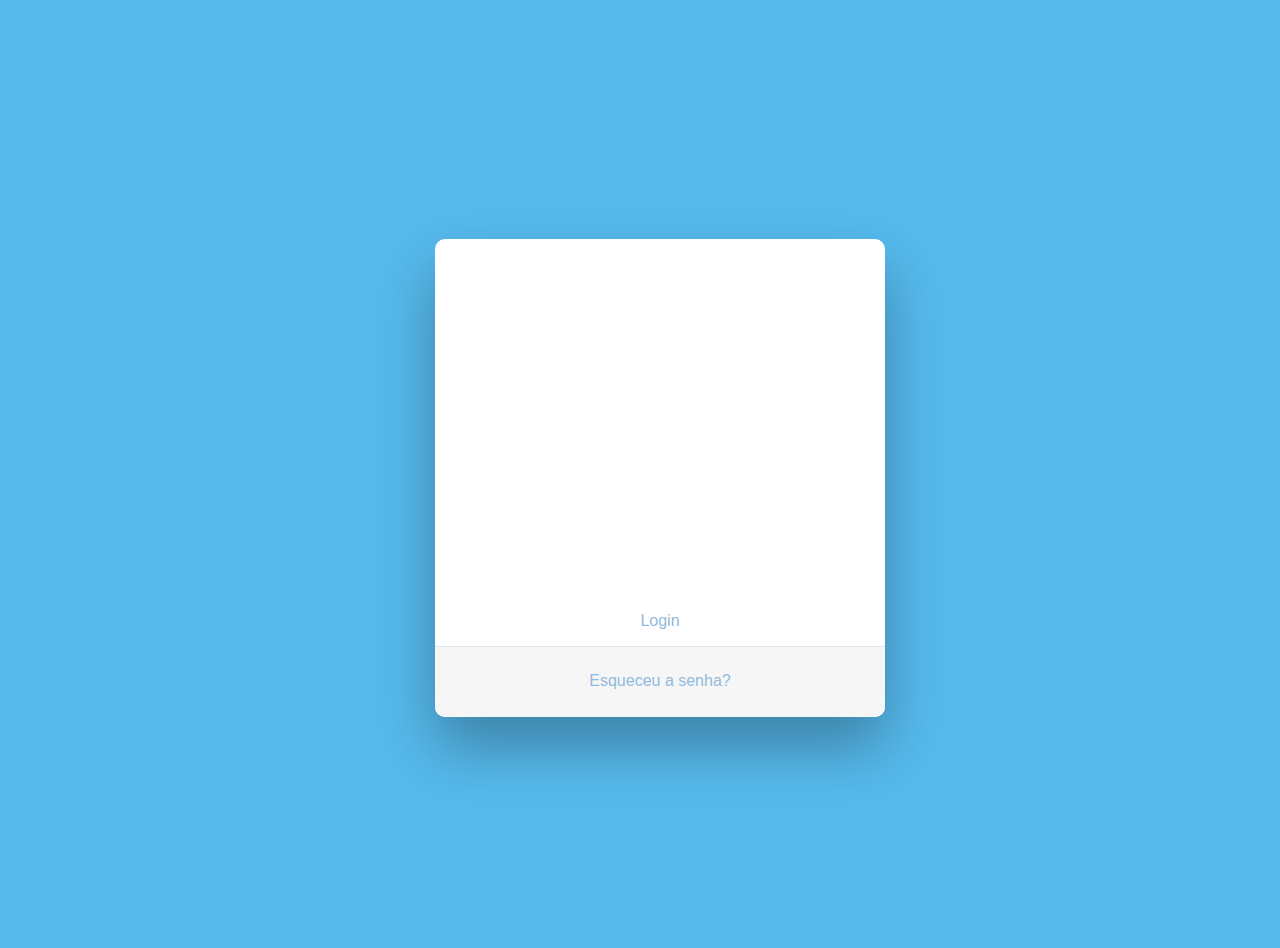
<file: app_cliente/index.html>
<!DOCTYPE html>
<html>

<head>
    <link rel="stylesheet" href="https://cdnjs.cloudflare.com/ajax/libs/font-awesome/4.7.0/css/font-awesome.min.css">
    <link rel="stylesheet" href="https://stackpath.bootstrapcdn.com/bootstrap/4.1.3/css/bootstrap.min.css"
        integrity="sha384-MCw98/SFnGE8fJT3GXwEOngsV7Zt27NXFoaoApmYm81iuXoPkFOJwJ8ERdknLPMO" crossorigin="anonymous">
    <script src="https://stackpath.bootstrapcdn.com/bootstrap/4.1.3/js/bootstrap.min.js"
        integrity="sha384-ChfqqxuZUCnJSK3+MXmPNIyE6ZbWh2IMqE241rYiqJxyMiZ6OW/JmZQ5stwEULTy"
        crossorigin="anonymous"></script>
    <link rel="stylesheet" href="./css/index.css">
    <script src="./js/index.js"></script>
</head>

<body>
    <div class="wrapper fadeInDown">
        <div id="formContent">
            <!-- Tabs Titles -->

            <!-- Icon -->
            <div class="fadeIn first">
                <img src="./img/Processo Simples.png" id="icon" />
            </div>

            <!-- Login Form -->
            <form>
                <input type="text" id="login" class="fadeIn second" name="login" placeholder="login">
                <input type="password" id="password" class="fadeIn third" name="login" placeholder="password">
                <p></p>
                <a class="btn btn-primary" onclick="validationWithApi()" role="button">Login</a>
            </form>

            <p></p>

            <!-- Remind Passowrd -->
            <div id="formFooter">
                <a class="underlineHover" href="#">Esqueceu a senha?</a>
            </div>

        </div>
    </div>
</body>

</html>
</file>
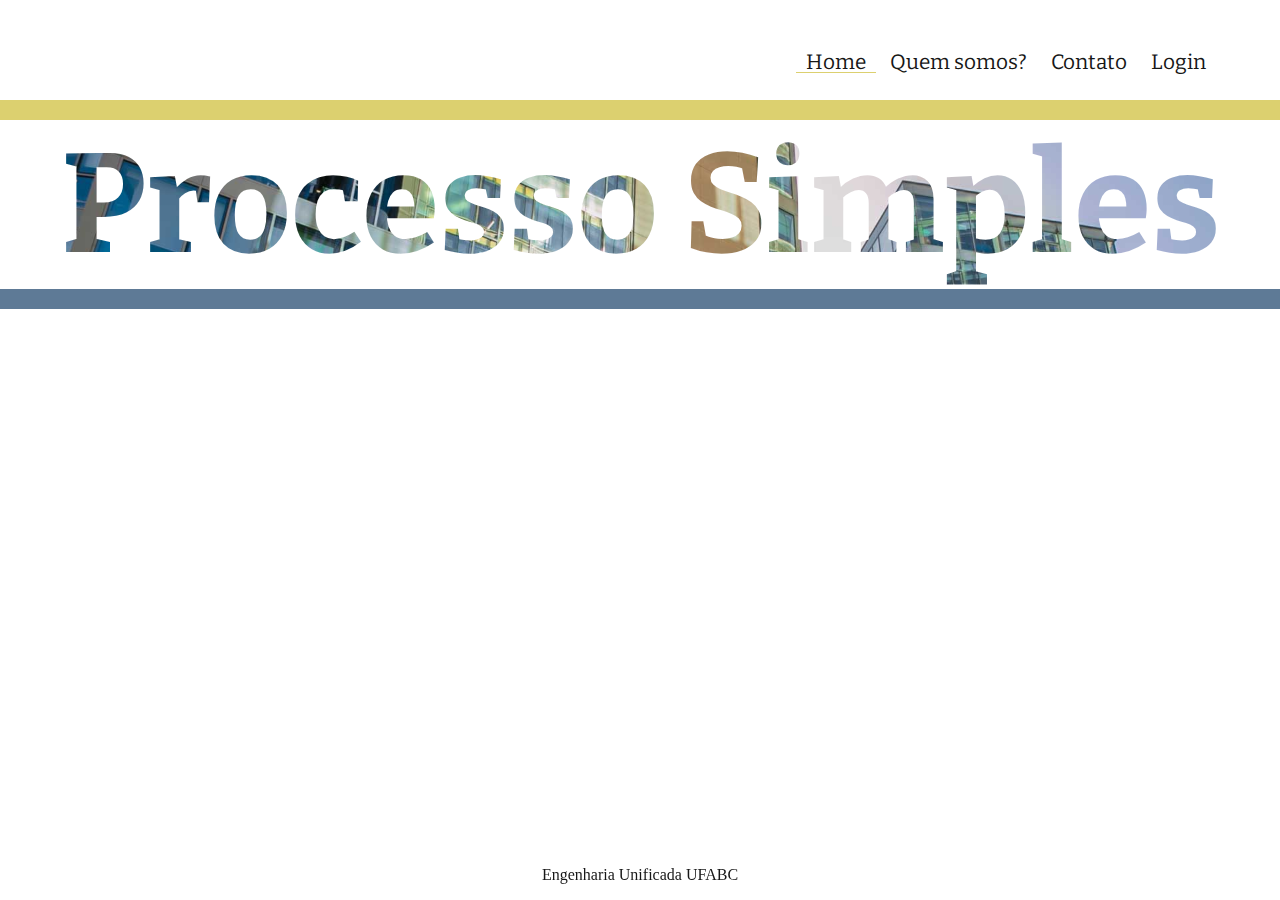
<file: Arch4/index.html>
<!DOCTYPE html>
<html>
<head>
<link href="https://fonts.googleapis.com/css?family=Bitter" rel="stylesheet">
<link rel="icon" type="image/x-icon" href="../favicon.ico"/>
<link rel="icon" type="image/x-icon" href="../favicon.ico"/>
<meta charset="utf-8"/>
<meta name="viewport" content="initial-scale=1, maximum-scale=1">
<link rel="stylesheet" href="style.css">
<title>Processo Simples</title>
</head>
<body class="index_page">
	<div class="header_area flexbox_container">
		<a href="./index.html"><div class="logo_area flexbox_item flexbox_item_logo"></div></a>
		<div class="menu_area flexbox_item flexbox_item_menu">
			<a class="current_page" href="./index.html"><ul>Home</ul></a>
			<a href="./galerie.html"><ul>Quem somos?</ul></a>
			<a href="./kontakt.html"><ul>Contato</ul></a>
			<a href="./about.html"><ul>Login</ul></a>
		</div>
	</div>
	<a href="./galerie.html">
		<h1 class="main_header">Processo Simples </h1>
	</a>
	<a href="./galerie.html"><div class="alt_header_mobile"></div></a>
		<a href="https://www.calmarsolutions.ch/"><div class="footer_area">
			<p>Engenharia Unificada UFABC</p>
		</a>
	</div>
</body>
<!--<footer>
	<p>Copyright © 2017 Calmar Solutions. All rights reserved.</p>
</footer>-->
</html>
</file>
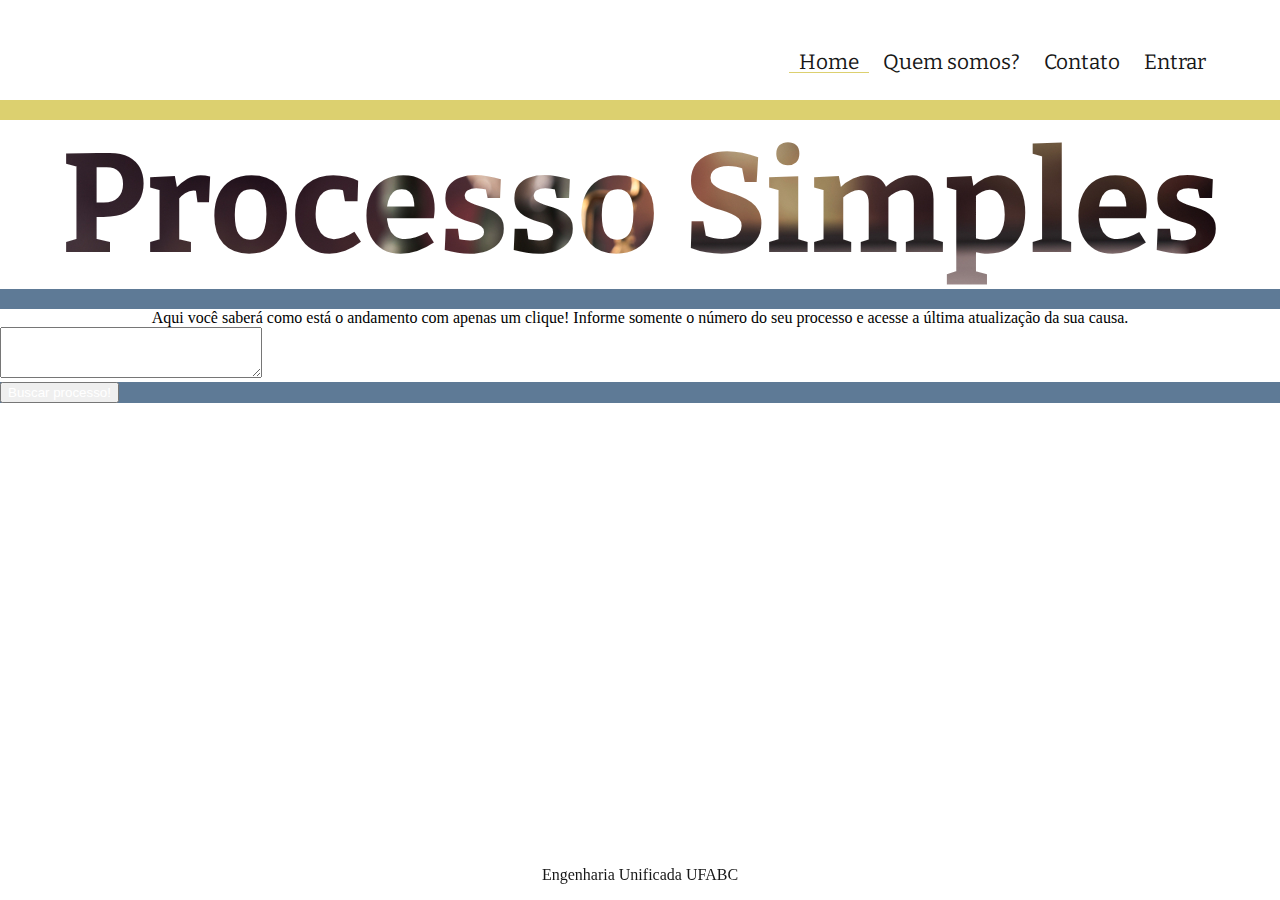
<file: processo-simples-exemplos_html/Arch4/index.html>
﻿<!DOCTYPE html>
<html>
<head>
<link href="https://fonts.googleapis.com/css?family=Bitter" rel="stylesheet">
<link rel="icon" type="image/x-icon" href="../favicon.ico"/>
<link rel="icon" type="image/x-icon" href="../favicon.ico"/>
<meta charset="utf-8"/>
<meta name="viewport" content="initial-scale=1, maximum-scale=1">
<link rel="stylesheet" href="style.css">
<title>Processo Simples</title>
</head>
<body class="index_page">
	<div class="header_area flexbox_container">
		<a href="./index.html"><div class="logo_area flexbox_item flexbox_item_logo"></div></a>
		<div class="menu_area flexbox_item flexbox_item_menu">
			<a class="current_page" href="./index.html"><ul>Home</ul></a>
			<a href="./galerie.html"><ul>Quem somos?</ul></a>
			<a href="./kontakt.html"><ul>Contato</ul></a>
			<a href="./about.html"><ul>Entrar</ul></a>
		</div>
	</div>
	<a href="./galerie.html">
		<h1 class="main_header">Processo Simples </h1>
	</a>
<div id="bruno"> Aqui você saberá como está o andamento com apenas um clique! Informe somente o número do seu processo e acesse a última atualização da sua causa. 
</div>

<div class="input_block">
				  	<textarea class="contact_form_field contact_form_message" name="Text1" cols="30" rows="3"></textarea>
				  	</div>

				  	<div class="input_block input_block_submit">
				    <input type="submit" value="Buscar processo!" class="contact_form_submit">
				    </div>


	<a href="./galerie.html"><div class="alt_header_mobile"></div></a>
		<a href="https://www.calmarsolutions.ch/"><div class="footer_area">
			<p>Engenharia Unificada UFABC</p>
		</a>
	</div>
</body>
<!--<footer>
	<p>Copyright © 2017 Processo Simples. Todos os diretos reservados.</p>
</footer>-->
</html>
</file>
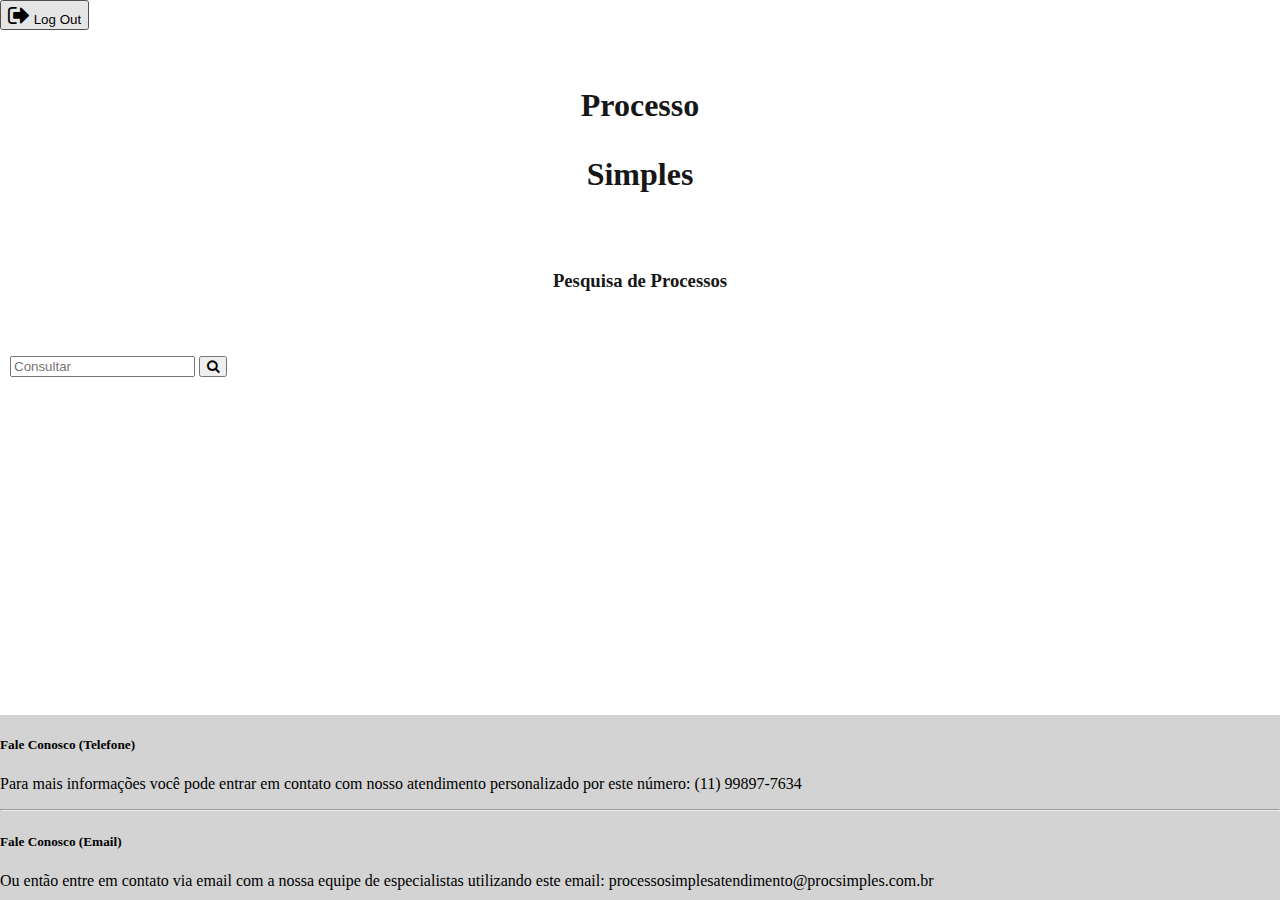
<file: app_cliente/html/busca_processos.html>
<!DOCTYPE html>
<html>

<head>
    <link rel="stylesheet" href="https://cdnjs.cloudflare.com/ajax/libs/font-awesome/4.7.0/css/font-awesome.min.css">
    <link rel="stylesheet" href="https://stackpath.bootstrapcdn.com/bootstrap/4.1.3/css/bootstrap.min.css"
        integrity="sha384-MCw98/SFnGE8fJT3GXwEOngsV7Zt27NXFoaoApmYm81iuXoPkFOJwJ8ERdknLPMO" crossorigin="anonymous">
    <script src="https://stackpath.bootstrapcdn.com/bootstrap/4.1.3/js/bootstrap.min.js"
        integrity="sha384-ChfqqxuZUCnJSK3+MXmPNIyE6ZbWh2IMqE241rYiqJxyMiZ6OW/JmZQ5stwEULTy"
        crossorigin="anonymous"></script>
    <link rel="stylesheet" href="../style.css">
    <link rel="stylesheet" href="../css/busca_processos.css">
    <script src="../js/busca_processos.js"></script>
</head>

<body onload="loadProcessos()">
    <nav class="navbar navbar-expand-lg navbar-light bg-light">
        <div class="container">
            <button type="button" class="btn btn-outline-dark" onclick="window.location.href='../index.html'"> <i
                    class="fa fa-sign-out" style="font-size:24px"></i> Log Out</button>
        </div>
    </nav>
    <br></br>

    <h1>
        Processo
        <p></p>
        Simples
    </h1>
    <br></br>
    <h3>
        Pesquisa de Processos
    </h3>
    <br></br>
    <div id="context" class="container">
        <div class="form-group input-group">
            <input name="consulta" id="txt_consulta" placeholder="Consultar" type="text" class="form-control">
            <button class="btn btn-outline-dark" onclick="searchProcessos()" type="submit"> <i class="fa fa-search"></i></button>
        </div>
        <br></br>
        <!--Lista deve ser criada utilizando uma api-->
        <div id="lista_processos">
            <!--Construção da lista em busca_processos.js-->
        </div>
    </div>
    <br></br>
    <footer id="footer" class="page-footer font-small teal pt-4">

        <div class="container-fluid text-center text-md-left">

            <div class="row">

                <div class="col-md-6 mt-md-0 mt-3">

                    <h5 class="text-uppercase font-weight-bold">Fale Conosco (Telefone)</h5>
                    <p> Para mais informações você pode entrar em contato com nosso atendimento personalizado
                        por este número: (11) 99897-7634
                    </p>

                </div>

                <hr class="clearfix w-100 d-md-none pb-3">

                <div class="col-md-6 mb-md-0 mb-3">

                    <h5 class="text-uppercase font-weight-bold">Fale Conosco (Email)</h5>
                    <p> Ou então entre em contato via email com a nossa equipe de especialistas utilizando
                        este email: processosimplesatendimento@procsimples.com.br
                    </p>

                </div>

            </div>

        </div>

        <div class="footer-copyright text-center py-3">© 2019 Copyright:
            <a href="#"> processosimples.com.br</a>
        </div>

    </footer>

</body>

</html>
</file>
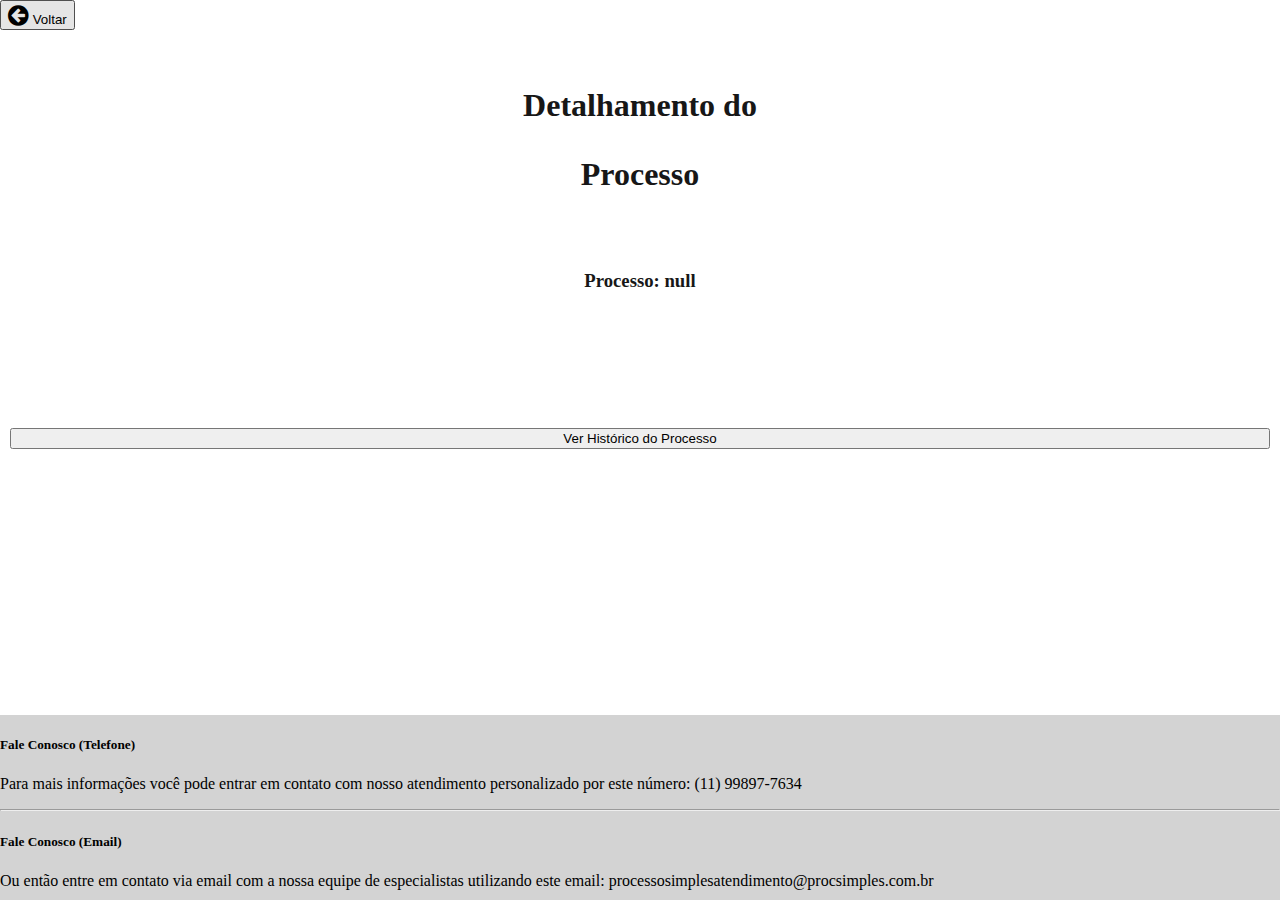
<file: app_cliente/html/detalhamento_processo.html>
<!DOCTYPE html>
<html>

<head>
    <link rel="stylesheet" href="https://cdnjs.cloudflare.com/ajax/libs/font-awesome/4.7.0/css/font-awesome.min.css">
    <link rel="stylesheet" href="https://stackpath.bootstrapcdn.com/bootstrap/4.1.3/css/bootstrap.min.css"
        integrity="sha384-MCw98/SFnGE8fJT3GXwEOngsV7Zt27NXFoaoApmYm81iuXoPkFOJwJ8ERdknLPMO" crossorigin="anonymous">
    <script src="https://stackpath.bootstrapcdn.com/bootstrap/4.1.3/js/bootstrap.min.js"
        integrity="sha384-ChfqqxuZUCnJSK3+MXmPNIyE6ZbWh2IMqE241rYiqJxyMiZ6OW/JmZQ5stwEULTy"
        crossorigin="anonymous"></script>
    <link rel="stylesheet" href="../style.css">
    <link rel="stylesheet" href="../css/detalhamento_processos.css">
    <script src="../js/detalhamento_processo.js"></script>
</head>

<body onload="buildSubTitleOnDetailPage()">
    <nav class="navbar navbar-expand-lg navbar-light bg-light">
        <div class="container">
            <button type="button" class="btn btn-outline-dark" onclick="window.location.href='./busca_processos.html'">
                <i class="fa fa-arrow-circle-left" style="font-size:24px"></i> Voltar</button>
        </div>
    </nav>
    <br></br>

    <h1>
        Detalhamento do
        <p></p>
        Processo
    </h1>
    <br></br>
    <div id="processo">
        <!--Subtítulo com processo-->
    </div>
    <br></br>
    <div id="context" class="container">
        <div id="info_basicas">
            <!--Detalhamento do processo-->
        </div>
        <br></br>
        <div id="assunto">
            <!--Assunto do processo-->
        </div>
        <br></br>
        <button type="button" id="botao_historico" onclick="goToHistorico()" class="btn btn-secondary btn-lg">Ver
            Histórico do Processo</button>
    </div>
    <br></br>
    <footer id="footer" class="page-footer font-small teal pt-4">


        <div class="container-fluid text-center text-md-left">


            <div class="row">


                <div class="col-md-6 mt-md-0 mt-3">


                    <h5 class="text-uppercase font-weight-bold">Fale Conosco (Telefone)</h5>
                    <p> Para mais informações você pode entrar em contato com nosso atendimento personalizado
                        por este número: (11) 99897-7634
                    </p>

                </div>


                <hr class="clearfix w-100 d-md-none pb-3">


                <div class="col-md-6 mb-md-0 mb-3">


                    <h5 class="text-uppercase font-weight-bold">Fale Conosco (Email)</h5>
                    <p> Ou então entre em contato via email com a nossa equipe de especialistas utilizando
                        este email: processosimplesatendimento@procsimples.com.br
                    </p>

                </div>

            </div>

        </div>

        <div class="footer-copyright text-center py-3">© 2019 Copyright:
            <a href="#"> processosimples.com.br</a>
        </div>


    </footer>
</body>

</html>
</file>
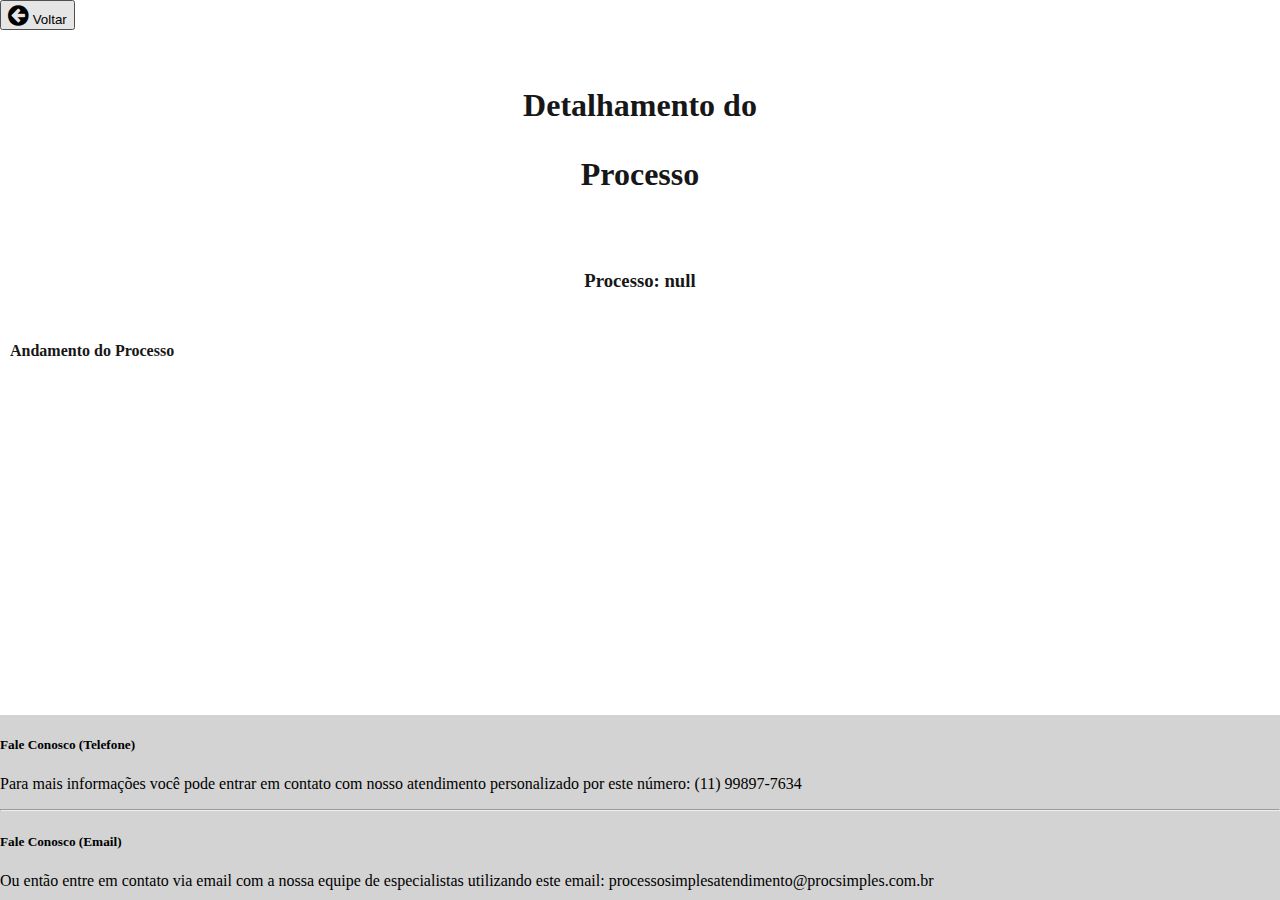
<file: app_cliente/html/historico_processo.html>
<!DOCTYPE html>
<html>

<head>
    <link rel="stylesheet" href="https://cdnjs.cloudflare.com/ajax/libs/font-awesome/4.7.0/css/font-awesome.min.css">
    <link rel="stylesheet" href="https://stackpath.bootstrapcdn.com/bootstrap/4.1.3/css/bootstrap.min.css"
        integrity="sha384-MCw98/SFnGE8fJT3GXwEOngsV7Zt27NXFoaoApmYm81iuXoPkFOJwJ8ERdknLPMO" crossorigin="anonymous">
    <script src="https://stackpath.bootstrapcdn.com/bootstrap/4.1.3/js/bootstrap.min.js"
        integrity="sha384-ChfqqxuZUCnJSK3+MXmPNIyE6ZbWh2IMqE241rYiqJxyMiZ6OW/JmZQ5stwEULTy"
        crossorigin="anonymous"></script>
    <link rel="stylesheet" href="../style.css">
    <link rel="stylesheet" href="../css/historico_processo.css">
    <script src="../js/historico_processo.js"></script>
</head>

<body onload="buildSubTitleOnHistoricPage()">
    <nav class="navbar navbar-expand-lg navbar-light bg-light">
        <div class="container">
            <button type="button" class="btn btn-outline-dark" onclick="goToProcesso(getProcesso())">
                <i class="fa fa-arrow-circle-left" style="font-size:24px"></i> Voltar</button>
        </div>
    </nav>
    <br></br>

    <h1>
        Detalhamento do
        <p></p>
        Processo
    </h1>
    <br></br>
    <div id="processo">
        <!--Subtítulo com processo-->
    </div>
    <div class="container mt-5 mb-5" id="context">
        <div class="row">
            <div class="col-md-6 offset-md-3">
                <h4>Andamento do Processo</h4>
                <ul class="timeline" id="linha_tempo">
                    <!--Lista criada por arquivo JSON-->
                </ul>
            </div>
        </div>
    </div>

    <footer id="footer" class="page-footer font-small teal pt-4">


        <div class="container-fluid text-center text-md-left">


            <div class="row">


                <div class="col-md-6 mt-md-0 mt-3">


                    <h5 class="text-uppercase font-weight-bold">Fale Conosco (Telefone)</h5>
                    <p> Para mais informações você pode entrar em contato com nosso atendimento personalizado
                        por este número: (11) 99897-7634
                    </p>

                </div>


                <hr class="clearfix w-100 d-md-none pb-3">


                <div class="col-md-6 mb-md-0 mb-3">


                    <h5 class="text-uppercase font-weight-bold">Fale Conosco (Email)</h5>
                    <p> Ou então entre em contato via email com a nossa equipe de especialistas utilizando
                        este email: processosimplesatendimento@procsimples.com.br
                    </p>

                </div>

            </div>

        </div>

        <div class="footer-copyright text-center py-3">© 2019 Copyright:
            <a href="#"> processosimples.com.br</a>
        </div>


    </footer>
</body>

</html>
</file>
<file: app_cliente/css/index.css>
/* BASIC */

html {
    background-color: #56baed;
  }
  
  body {
    font-family: "Poppins", sans-serif;
    height: 100vh;
  }
  
  a {
    color: #92badd;
    display:inline-block;
    text-decoration: none;
    font-weight: 400;
  }
  
  h2 {
    text-align: center;
    font-size: 16px;
    font-weight: 600;
    text-transform: uppercase;
    display:inline-block;
    margin: 40px 8px 10px 8px; 
    color: #cccccc;
  }
  
  
  
  /* STRUCTURE */
  
  .wrapper {
    display: flex;
    align-items: center;
    flex-direction: column; 
    justify-content: center;
    width: 100%;
    min-height: 100%;
    padding: 20px;
  }
  
  #formContent {
    -webkit-border-radius: 10px 10px 10px 10px;
    border-radius: 10px 10px 10px 10px;
    background: #fff;
    padding: 30px;
    width: 90%;
    max-width: 450px;
    position: relative;
    padding: 0px;
    -webkit-box-shadow: 0 30px 60px 0 rgba(0,0,0,0.3);
    box-shadow: 0 30px 60px 0 rgba(0,0,0,0.3);
    text-align: center;
  }
  
  #formFooter {
    background-color: #f6f6f6;
    border-top: 1px solid #dce8f1;
    padding: 25px;
    text-align: center;
    -webkit-border-radius: 0 0 10px 10px;
    border-radius: 0 0 10px 10px;
  }
  
  
  
  /* TABS */
  
  h2.inactive {
    color: #cccccc;
  }
  
  h2.active {
    color: #0d0d0d;
    border-bottom: 2px solid #5fbae9;
  }
  
  
  
  /* FORM TYPOGRAPHY*/
  
  input[type=button], input[type=submit], input[type=reset]  {
    background-color: #56baed;
    border: none;
    color: white;
    padding: 15px 80px;
    text-align: center;
    text-decoration: none;
    display: inline-block;
    text-transform: uppercase;
    font-size: 13px;
    -webkit-box-shadow: 0 10px 30px 0 rgba(95,186,233,0.4);
    box-shadow: 0 10px 30px 0 rgba(95,186,233,0.4);
    -webkit-border-radius: 5px 5px 5px 5px;
    border-radius: 5px 5px 5px 5px;
    margin: 5px 20px 40px 20px;
    -webkit-transition: all 0.3s ease-in-out;
    -moz-transition: all 0.3s ease-in-out;
    -ms-transition: all 0.3s ease-in-out;
    -o-transition: all 0.3s ease-in-out;
    transition: all 0.3s ease-in-out;
  }
  
  input[type=button]:hover, input[type=submit]:hover, input[type=reset]:hover  {
    background-color: #39ace7;
  }
  
  input[type=button]:active, input[type=submit]:active, input[type=reset]:active  {
    -moz-transform: scale(0.95);
    -webkit-transform: scale(0.95);
    -o-transform: scale(0.95);
    -ms-transform: scale(0.95);
    transform: scale(0.95);
  }
  
  input[type=text] {
    background-color: #f6f6f6;
    border: none;
    color: #0d0d0d;
    padding: 15px 32px;
    text-align: center;
    text-decoration: none;
    display: inline-block;
    font-size: 16px;
    margin: 5px;
    width: 85%;
    border: 2px solid #f6f6f6;
    -webkit-transition: all 0.5s ease-in-out;
    -moz-transition: all 0.5s ease-in-out;
    -ms-transition: all 0.5s ease-in-out;
    -o-transition: all 0.5s ease-in-out;
    transition: all 0.5s ease-in-out;
    -webkit-border-radius: 5px 5px 5px 5px;
    border-radius: 5px 5px 5px 5px;
  }
  
  input[type=text]:focus {
    background-color: #fff;
    border-bottom: 2px solid #5fbae9;
  }
  
  input[type=text]:placeholder {
    color: #cccccc;
  }
  
  
  
  /* ANIMATIONS */
  
  /* Simple CSS3 Fade-in-down Animation */
  .fadeInDown {
    -webkit-animation-name: fadeInDown;
    animation-name: fadeInDown;
    -webkit-animation-duration: 1s;
    animation-duration: 1s;
    -webkit-animation-fill-mode: both;
    animation-fill-mode: both;
  }
  
  @-webkit-keyframes fadeInDown {
    0% {
      opacity: 0;
      -webkit-transform: translate3d(0, -100%, 0);
      transform: translate3d(0, -100%, 0);
    }
    100% {
      opacity: 1;
      -webkit-transform: none;
      transform: none;
    }
  }
  
  @keyframes fadeInDown {
    0% {
      opacity: 0;
      -webkit-transform: translate3d(0, -100%, 0);
      transform: translate3d(0, -100%, 0);
    }
    100% {
      opacity: 1;
      -webkit-transform: none;
      transform: none;
    }
  }
  
  /* Simple CSS3 Fade-in Animation */
  @-webkit-keyframes fadeIn { from { opacity:0; } to { opacity:1; } }
  @-moz-keyframes fadeIn { from { opacity:0; } to { opacity:1; } }
  @keyframes fadeIn { from { opacity:0; } to { opacity:1; } }
  
  .fadeIn {
    opacity:0;
    -webkit-animation:fadeIn ease-in 1;
    -moz-animation:fadeIn ease-in 1;
    animation:fadeIn ease-in 1;
  
    -webkit-animation-fill-mode:forwards;
    -moz-animation-fill-mode:forwards;
    animation-fill-mode:forwards;
  
    -webkit-animation-duration:1s;
    -moz-animation-duration:1s;
    animation-duration:1s;
  }
  
  .fadeIn.first {
    -webkit-animation-delay: 0.4s;
    -moz-animation-delay: 0.4s;
    animation-delay: 0.4s;
  }
  
  .fadeIn.second {
    -webkit-animation-delay: 0.6s;
    -moz-animation-delay: 0.6s;
    animation-delay: 0.6s;
  }
  
  .fadeIn.third {
    -webkit-animation-delay: 0.8s;
    -moz-animation-delay: 0.8s;
    animation-delay: 0.8s;
  }
  
  .fadeIn.fourth {
    -webkit-animation-delay: 1s;
    -moz-animation-delay: 1s;
    animation-delay: 1s;
  }
  
  /* Simple CSS3 Fade-in Animation */
  .underlineHover:after {
    display: block;
    left: 0;
    bottom: -10px;
    width: 0;
    height: 2px;
    background-color: #56baed;
    content: "";
    transition: width 0.2s;
  }
  
  .underlineHover:hover {
    color: #0d0d0d;
  }
  
  .underlineHover:hover:after{
    width: 100%;
  }
  
  
  
  /* OTHERS */
  
  *:focus {
      outline: none;
  } 
  
  #icon {
    width:60%;
  }
</file>
<file: Arch4/style.css>
/*CSS Document*/
/*MAIN CSS SETTINGS*/
/** {border: 1px dashed grey;}*/
html { margin: 0; padding: 0; }
body { margin: 0; padding: 0; width: 100%; height: 100%; background-color: white; }
body h1, body h2, body h3, body h4 { font-family: 'Bitter', serif; color: #171717; }
	/*LINK STYLING*/
	 /* unvisited link */
	a:link {
	    color: #171717;
	    text-decoration: none;
	    transition: color .5s ease;
	    -webkit-transition: color .5s ease;
	}
	/* visited link */
	a:visited {
	    color: #5e7a96;
	    text-decoration: none;
	    transition: color .5s ease;
	    -webkit-transition: color .5s ease;
	}
	/* mouse over link */
	a:hover, ::selection {
	    color: #5e7a96;
	    text-decoration: none;
	    -webkit-transition: color .5s; /* Safari */
    	transition: color .5s;
	}
	.menu_area a:hover {
	    color: white;
	    text-decoration: none;
	    -webkit-transition: color .5s; /* Safari */
    	transition: color .5s;
	}
	/* selected link */
	a:active {
	    color: #5e7a96;
	    text-decoration: none;
	    transition: color .5s ease;
	    -webkit-transition: color .5s ease;
	}
	/*END LINK STYLING/*
/*END MAIN SETTINGS CSS*/
/*SCROLLBAR*/
::-webkit-scrollbar-track {visibility: hidden;}
::-webkit-scrollbar {visibility: hidden;}
::-webkit-scrollbar-thumb {visibility: hidden;}
/*SITE ARE*/

/*TITLE AREA*/
.main_header {
	-webkit-text-fill-color: transparent;
	-webkit-background-clip: text;
	/*FALLBACK*/
	color: white; /* For browsers that do not support gradients */
    color: -webkit-linear-gradient(#7FDBFF, #AAAAAA); /* For Safari 5.1 to 6.0 */
    color: -o-linear-gradient(#7FDBFF, #AAAAAA); /* For Opera 11.1 to 12.0 */
    color: -moz-linear-gradient(#7FDBFF, #AAAAAA); /* For Firefox 3.6 to 15 */
    color: linear-gradient(#7FDBFF, #AAAAAA); /* Standard syntax */

    background-color: white;
	/*END FALLBACK*/

	font-size: 11vw;
	background-size: cover;
	background-image: url(./images/background3.jpg);

	width: 100%;
	height: 100%;

	text-align: center;
	line-height: auto;

	padding: 0;
	margin: 0;
	border-top: 20px solid #dcd06f;
	border-bottom: 20px solid #5e7a96;
}
	@media screen and (-webkit-device-pixel-ratio) {
		.main_header { background-image: url("./images/background3.jpg"); }
	}
.main_header span {
	font-size: 10%;
	line-height: 0px;
}

/*MENU AREA*/
.current_page {border-bottom: 1px solid #dcd06f;}
.alt_header_mobile {visibility: hidden; visibility: none;}
.flexbox_container img { display: inline; }
.flexbox_container { display: flex; height: 100px; justify-content: space-between; }
.flexbox_item: {}
	.flexbox_item_logo {}
	.flexbox_item_menu { margin: 50px 5vw auto auto; }
	.flexbox_item_menu ul {
		display: inline;
		list-style-type:none;
		font-family: 'Bitter', serif;
		font-size: 130%;

		padding: 10px;
	}
	.flexbox_item_menu ul:hover {background-color: #dcd06f;}
	.flexbox_item_logo img { height: 100px; width: auto; }
	@media screen and (max-width: 321px) {
		.flexbox_item_menu ul{font-size: 18px;}
		.footer_area p {padding-left: auto; padding-right: auto;}
	}
	@media screen and (max-width: 413px) {
		.flexbox_container {flex-direction: column; height: 45vh!important;}
		.flexbox_item_logo img {width: 100%; height: auto;}
		.flexbox_item_menu {width: 100%; height: auto; border-top: 2px solid #AAAAAA; border-bottom: 2px solid #5e7a96;}
		.flexbox_item_menu ul{text-align: center; padding: 10px 10px 10px 10px; padding-top: 10px!important;}
	}
	@media screen and (max-width: 565px) {
		.flexbox_item_menu ul {
			display: inline-block;
			padding-top: 0;
			margin: 0;
		}
		.flexbox_item_menu {text-align: center; margin-top: 20px;}
		.flexbox_container {height: 30vh; width: auto; margin-left: auto; margin-right: auto;}
		.main_header {border: none;}
	}
/*CONTENT AREA*/
@media screen and (max-width: 565px) {
	.footer_area {position: absolute; bottom: 0px;}
}
@media screen and (max-width: 767px) {
	.flexbox_container {height: auto!important;}
	.main_header {visibility: hidden; display: none;}
	.alt_header_mobile {
		visibility: visible;
		display: inline-block;
		background-image: url("./images/background3.jpg");
		background-size: cover;
		height: 50vh;
		width: 100%;

		border-top: 20px solid #dcd06f;
		border-bottom: 20px solid #5e7a96;
	}
	.grid_galerie_area {
		height: auto;
		grid-template-columns: 1fr;
		grid-template-rows: auto;

		justfiy-items: center;
		border-bottom: none!important;
	}
	.grid_galerie_item {
		height: 50vh;
		width: 90vw;

		grid-column-start: 1;
		grid-column-end: 4;

		margin: 5vw!important;
		margin-bottom: 0!important;
	}
	.grid_galerie_item:last-of-type {margin-bottom: 5vw!important;}
	.footer_area {
		background-color: rgba(255,255,255,.5);
	}
		.footer_area p {color: #5e7a96;}
}
@media screen and (min-width: 768px) and (max-width: 1023px) {
	.main_header {border-top: 10px solid #dcd06f; border-bottom: 10px solid #5e7a96;}
}
	/*GALERIE AREA*/
	.grid_galerie_area {
		display: grid;
		width: 100vw;
		height: 60vh;

		border-top: 20px solid #dcd06f;
		border-bottom: 20px solid #5e7a96;

		grid-template-columns: 1fr 1fr 1fr 1fr;
  		grid-template-rows: 1fr 1fr;
  	}
	.grid_galerie_item {
		background-size: cover;

		margin: 5px;
	}
	.galerie_item1 {background-image: url("./images/bg1.jpg");}
	.galerie_item2 {background-image: url("./images/bg2.jpg");}
	.galerie_item3 {background-image: url("./images/bg3.jpg");}
	.galerie_item4 {background-image: url("./images/bg4.jpg");}
	.galerie_item5 {background-image: url("./images/bg5.jpg");}
	.galerie_item6 {background-image: url("./images/background3.jpg");}
	.galerie_item7 {background-image: url("./images/bg7.jpg");}
	.galerie_item8 {background-image: url("./images/bg8.jpg");}
	/*END GALERIE AREA*/
	/*CONTACT AREA*/
	.grid_contact_area {
		display: grid;
		width: 100vw;
		height: 60vh;

		border-top: 20px solid #dcd06f;
		border-bottom: 20px solid #5e7a96;

		grid-template-columns: 1fr 1fr 1fr 1fr 1fr 1fr 1fr 1fr;
  		grid-template-rows: 1fr 1fr 1fr 1fr 1fr;

  		background-image: url("./images/background3.jpg");
  		background-size: cover;
	}
	.grid_contact_item {
		padding: 20px;
		background-color: rgba(255,255,255,0.9);
	}
		.grid_contact_item h1 {line-height: 0;}
		.grid_contact_item > h2:nth-child(2) {margin-top: 40px;}
		.grid_contact_item > h2 {line-height: 50%;}
	.contact_item1 {
		grid-column-start: 2;
		grid-column-end: 4;
		grid-row-start: 2;
		grid-row-end: 4;
	}
	.contact_item2 {
		grid-column-start: 5;
		grid-column-end: 7;
		grid-row-start: 2;
		grid-row-end: 5;
	}
	.contact_form .input_block {
		display: block;
		margin-bottom: 10px;
	}
	.contact_form input, .contact_form textarea {
		width: 100%;
		background-color: transparent;
		border: none;
		border-bottom: 2px solid #5e7a96;
	}
	.contact_form textarea {border: 2px solid #5e7a96;}
	.input_block_submit {background-color: #5e7a96; font-weight: bold;}
	input.contact_form_submit{color: white;}

	@media screen and (max-width: 1165px) {
		.grid_contact_item {
			grid-row-end: auto;
			min-width: 288px;
		}
		.contact_item1 {}
		.contact_item2 {}
	}
	@media screen and (max-width: 910px) {
		.grid_contact_item {zoom: 80%;}
		.footer_area p {padding-left: 30px; padding-right: 30px;}
	}
	@media screen and (max-width: 885px) {
		.grid_contact_area {
			grid-template-columns: 1fr 1fr 1fr 1fr 1fr 1fr 1fr 1fr;
  			grid-template-rows: 1fr 1fr 1fr 1fr 1fr 1fr 1fr 1fr 1fr 1fr 1fr 1fr 1fr 1fr 1fr 1fr 1fr;

  			height: auto;
		}
		.contact_item1 {
			grid-column-start: 2;
			grid-column-end: 8;
			grid-row-start: 2;
			grid-row-end: 8;

			min-height: 210px;
			max-height: 250px;
		}
		.contact_item2 {
			grid-column-start: 2;
			grid-column-end: 8;
			grid-row-start: 10;
			grid-row-end: 16;

			min-height: 320px;
		}
		/*START ABOUT PAGE -885px*/
		.about_page .contact_item1 {min-height: 230px; max-height: 310px;}
		/*END ABOUT PAGE -885px*/
	}
	/*START ABOUT PAGE*/
	.about_page .grid_contact_item p {
		text-align: justify;
    	text-justify: inter-word;
    	font-size: 120%;

    	margin-top: 40px;
    }
    .about_page .grid_contact_item {overflow: hidden;}
    .about_page .contact_item1 {min-height: 220px;}
	/*END ABOUT PAGE*/
	/*END CONTACT AREA*/

/*FOOTER AREA*/
.footer_area {
	width: 100%;
	text-align: center;
	color: #5e7a96;
	position: fixed;
	bottom: 0px;
}
</file>
<file: processo-simples-exemplos_html/Arch4/style.css>
/*CSS Document*/
/*MAIN CSS SETTINGS*/
/** {border: 1px dashed grey;}*/
html { margin: 0; padding: 0; }
body { margin: 0; padding: 0; width: 100%; height: 100%; background-color: white; }
body h1, body h2, body h3, body h4 { font-family: 'Bitter', serif; color: #171717; }
	/*LINK STYLING*/
	 /* unvisited link */
	a:link {
	    color: #171717;
	    text-decoration: none;
	    transition: color .5s ease;
	    -webkit-transition: color .5s ease;
	}
	/* visited link */
	a:visited {
	    color: #5e7a96;
	    text-decoration: none;
	    transition: color .5s ease;
	    -webkit-transition: color .5s ease;
	}
	/* mouse over link */
	a:hover, ::selection {
	    color: #5e7a96;
	    text-decoration: none;
	    -webkit-transition: color .5s; /* Safari */
    	transition: color .5s;
	}
	.menu_area a:hover {
	    color: white;
	    text-decoration: none;
	    -webkit-transition: color .5s; /* Safari */
    	transition: color .5s;
	}
	/* selected link */
	a:active {
	    color: #5e7a96;
	    text-decoration: none;
	    transition: color .5s ease;
	    -webkit-transition: color .5s ease;
	}
	/*END LINK STYLING/*
/*END MAIN SETTINGS CSS*/
/*SCROLLBAR*/
::-webkit-scrollbar-track {visibility: hidden;}
::-webkit-scrollbar {visibility: hidden;}
::-webkit-scrollbar-thumb {visibility: hidden;}
/*SITE ARE*/

/*TITLE AREA*/
.main_header {
	-webkit-text-fill-color: transparent;
	-webkit-background-clip: text;
	/*FALLBACK*/
	color: white; /* For browsers that do not support gradients */
    color: -webkit-linear-gradient(#7FDBFF, #AAAAAA); /* For Safari 5.1 to 6.0 */
    color: -o-linear-gradient(#7FDBFF, #AAAAAA); /* For Opera 11.1 to 12.0 */
    color: -moz-linear-gradient(#7FDBFF, #AAAAAA); /* For Firefox 3.6 to 15 */
    color: linear-gradient(#7FDBFF, #AAAAAA); /* Standard syntax */

    background-color: white;
	/*END FALLBACK*/

	font-size: 11vw;
	background-size: cover;
	background-image: url(./images/background3.jpg);

	width: 100%;
	height: 100%;

	text-align: center;
	line-height: auto;

	padding: 0;
	margin: 0;
	border-top: 20px solid #dcd06f;
	border-bottom: 20px solid #5e7a96;
}
	@media screen and (-webkit-device-pixel-ratio) {
		.main_header { background-image: url("./images/background3.jpg"); }
	}
.main_header span {
	font-size: 10%;
	line-height: 0px;
}

/*MENU AREA*/
.current_page {border-bottom: 1px solid #dcd06f;}
.alt_header_mobile {visibility: hidden; visibility: none;}
.flexbox_container img { display: inline; }
.flexbox_container { display: flex; height: 100px; justify-content: space-between; }
.flexbox_item: {}
	.flexbox_item_logo {}
	.flexbox_item_menu { margin: 50px 5vw auto auto; }
	.flexbox_item_menu ul {
		display: inline;
		list-style-type:none;
		font-family: 'Bitter', serif;
		font-size: 130%;

		padding: 10px;
	}
	.flexbox_item_menu ul:hover {background-color: #dcd06f;}
	.flexbox_item_logo img { height: 100px; width: auto; }
	@media screen and (max-width: 321px) {
		.flexbox_item_menu ul{font-size: 18px;}
		.footer_area p {padding-left: auto; padding-right: auto;}
	}
	@media screen and (max-width: 413px) {
		.flexbox_container {flex-direction: column; height: 45vh!important;}
		.flexbox_item_logo img {width: 100%; height: auto;}
		.flexbox_item_menu {width: 100%; height: auto; border-top: 2px solid #AAAAAA; border-bottom: 2px solid #5e7a96;}
		.flexbox_item_menu ul{text-align: center; padding: 10px 10px 10px 10px; padding-top: 10px!important;}
	}
	@media screen and (max-width: 565px) {
		.flexbox_item_menu ul {
			display: inline-block;
			padding-top: 0;
			margin: 0;
		}
		.flexbox_item_menu {text-align: center; margin-top: 20px;}
		.flexbox_container {height: 30vh; width: auto; margin-left: auto; margin-right: auto;}
		.main_header {border: none;}
	}
/*CONTENT AREA*/
@media screen and (max-width: 565px) {
	.footer_area {position: absolute; bottom: 0px;}
}
@media screen and (max-width: 767px) {
	.flexbox_container {height: auto!important;}
	.main_header {visibility: hidden; display: none;}
	.alt_header_mobile {
		visibility: visible;
		display: inline-block;
		background-image: url("./images/background3.jpg");
		background-size: cover;
		height: 50vh;
		width: 100%;

		border-top: 20px solid #dcd06f;
		border-bottom: 20px solid #5e7a96;
	}
	.grid_galerie_area {
		height: auto;
		grid-template-columns: 1fr;
		grid-template-rows: auto;

		justfiy-items: center;
		border-bottom: none!important;
	}
	.grid_galerie_item {
		height: 50vh;
		width: 90vw;

		grid-column-start: 1;
		grid-column-end: 4;

		margin: 5vw!important;
		margin-bottom: 0!important;
	}
	.grid_galerie_item:last-of-type {margin-bottom: 5vw!important;}
	.footer_area {
		background-color: rgba(255,255,255,.5);
	}
		.footer_area p {color: #5e7a96;}
}
@media screen and (min-width: 768px) and (max-width: 1023px) {
	.main_header {border-top: 10px solid #dcd06f; border-bottom: 10px solid #5e7a96;}
}
	/*GALERIE AREA*/
	.grid_galerie_area {
		display: grid;
		width: 100vw;
		height: 60vh;

		border-top: 20px solid #dcd06f;
		border-bottom: 20px solid #5e7a96;

		grid-template-columns: 1fr 1fr 1fr 1fr;
  		grid-template-rows: 1fr 1fr;
  	}
	.grid_galerie_item {
		background-size: cover;

		margin: 5px;
	}
	.galerie_item1 {background-image: url("./images/bg1.jpg");}
	.galerie_item2 {background-image: url("./images/bg2.jpg");}
	.galerie_item3 {background-image: url("./images/bg3.jpg");}
	.galerie_item4 {background-image: url("./images/bg4.jpg");}
	.galerie_item5 {background-image: url("./images/bg5.jpg");}
	.galerie_item6 {background-image: url("./images/background3.jpg");}
	.galerie_item7 {background-image: url("./images/bg7.jpg");}
	.galerie_item8 {background-image: url("./images/bg8.jpg");}
	/*END GALERIE AREA*/
	/*CONTACT AREA*/
	.grid_contact_area {
		display: grid;
		width: 100vw;
		height: 60vh;

		border-top: 20px solid #dcd06f;
		border-bottom: 20px solid #5e7a96;

		grid-template-columns: 1fr 1fr 1fr 1fr 1fr 1fr 1fr 1fr;
  		grid-template-rows: 1fr 1fr 1fr 1fr 1fr;

  		background-image: url("./images/background3.jpg");
  		background-size: cover;
	}
	.grid_contact_item {
		padding: 20px;
		background-color: rgba(255,255,255,0.9);
	}
		.grid_contact_item h1 {line-height: 0;}
		.grid_contact_item > h2:nth-child(2) {margin-top: 40px;}
		.grid_contact_item > h2 {line-height: 50%;}
	.contact_item1 {
		grid-column-start: 2;
		grid-column-end: 4;
		grid-row-start: 2;
		grid-row-end: 4;
	}
	.contact_item2 {
		grid-column-start: 5;
		grid-column-end: 7;
		grid-row-start: 2;
		grid-row-end: 5;
	}
	.contact_form .input_block {
		display: block;
		margin-bottom: 10px;
	}
	.contact_form input, .contact_form textarea {
		width: 100%;
		background-color: transparent;
		border: none;
		border-bottom: 2px solid #5e7a96;
	}
	.contact_form textarea {border: 2px solid #5e7a96;}
	.input_block_submit {background-color: #5e7a96; font-weight: bold;}
	input.contact_form_submit{color: white;}

	@media screen and (max-width: 1165px) {
		.grid_contact_item {
			grid-row-end: auto;
			min-width: 288px;
		}
		.contact_item1 {}
		.contact_item2 {}
	}
	@media screen and (max-width: 910px) {
		.grid_contact_item {zoom: 80%;}
		.footer_area p {padding-left: 30px; padding-right: 30px;}
	}
	@media screen and (max-width: 885px) {
		.grid_contact_area {
			grid-template-columns: 1fr 1fr 1fr 1fr 1fr 1fr 1fr 1fr;
  			grid-template-rows: 1fr 1fr 1fr 1fr 1fr 1fr 1fr 1fr 1fr 1fr 1fr 1fr 1fr 1fr 1fr 1fr 1fr;

  			height: auto;
		}
		.contact_item1 {
			grid-column-start: 2;
			grid-column-end: 8;
			grid-row-start: 2;
			grid-row-end: 8;

			min-height: 210px;
			max-height: 250px;
		}
		.contact_item2 {
			grid-column-start: 2;
			grid-column-end: 8;
			grid-row-start: 10;
			grid-row-end: 16;

			min-height: 320px;
		}
		/*START ABOUT PAGE -885px*/
		.about_page .contact_item1 {min-height: 230px; max-height: 310px;}
		/*END ABOUT PAGE -885px*/
	}
	/*START ABOUT PAGE*/
	.about_page .grid_contact_item p {
		text-align: justify;
    	text-justify: inter-word;
    	font-size: 120%;

    	margin-top: 40px;
    }
    .about_page .grid_contact_item {overflow: hidden;}
    .about_page .contact_item1 {min-height: 220px;}
	/*END ABOUT PAGE*/
	/*END CONTACT AREA*/

/*FOOTER AREA*/
.footer_area {
	width: 100%;
	text-align: center;
	color: #5e7a96;
	position: fixed;
	bottom: 0px;
}

#bruno{

text-align: center;


}



{
  width: 100%;
  margin: 0 auto;
}

.container-login100 {
  width: 100%;  
  min-height: 100vh;
  display: -webkit-box;
  display: -webkit-flex;
  display: -moz-box;
  display: -ms-flexbox;
  display: flex;
  flex-wrap: wrap;
  justify-content: center;
  align-items: center;
  background: #f2f2f2;
}


.wrap-login100 {
  width: 100%;
  background: #fff;
  overflow: hidden;
  display: -webkit-box;
  display: -webkit-flex;
  display: -moz-box;
  display: -ms-flexbox;
  display: flex;
  flex-wrap: wrap;
  align-items: stretch;
  flex-direction: row-reverse;

}

/*==================================================================
[ login more ]*/
.login100-more {
  width: calc(100% - 560px);
  background-repeat: no-repeat;
  background-size: cover;
  background-position: center;
  position: relative;
  z-index: 1;
}

.login100-more::before {
  content: "";
  display: block;
  position: absolute;
  z-index: -1;
  width: 100%;
  height: 100%;
  top: 0;
  left: 0;
  background: rgba(0,0,0,0.1);
}



/*==================================================================
[ Form ]*/

.login100-form {
  width: 560px;
  min-height: 100vh;
  display: block;
  background-color: #f7f7f7;
  padding: 173px 55px 55px 55px;
}

.login100-form-title {
  width: 100%;
  display: block;
  font-family: Poppins-Regular;
  font-size: 30px;
  color: #333333;
  line-height: 1.2;
  text-align: center;
}



/*------------------------------------------------------------------
[ Input ]*/

.wrap-input100 {
  display: -webkit-box;
  display: -webkit-flex;
  display: -moz-box;
  display: -ms-flexbox;
  display: flex;
  flex-wrap: wrap;
  align-items: flex-end;
  width: 100%;
  height: 80px;
  position: relative;
  border: 1px solid #e6e6e6;
  border-radius: 10px;
  margin-bottom: 10px;
}

.label-input100 {
  font-family: Montserrat-Regular;
  font-size: 18px;
  color: #999999;
  line-height: 1.2;

  display: block;
  position: absolute;
  pointer-events: none;
  width: 100%;
  padding-left: 24px;
  left: 0;
  top: 30px;

  -webkit-transition: all 0.4s;
  -o-transition: all 0.4s;
  -moz-transition: all 0.4s;
  transition: all 0.4s;
}

.input100 {
  display: block;
  width: 100%;
  background: transparent;
  font-family: Montserrat-Regular;
  font-size: 18px;
  color: #555555;
  line-height: 1.2;
  padding: 0 26px;
}

input.input100 {
  height: 100%;
  -webkit-transition: all 0.4s;
  -o-transition: all 0.4s;
  -moz-transition: all 0.4s;
  transition: all 0.4s;
}

/*---------------------------------------------*/

.focus-input100 {
  position: absolute;
  display: block;
  width: calc(100% + 2px);
  height: calc(100% + 2px);
  top: -1px;
  left: -1px;
  pointer-events: none;
  border: 1px solid #6675df;
  border-radius: 10px;

  visibility: hidden;
  opacity: 30;

  -webkit-transition: all 0.4s;
  -o-transition: all 0.4s;
  -moz-transition: all 0.4s;
  transition: all 0.4s;

  -webkit-transform: scaleX(1.1) scaleY(1.3);
  -moz-transform: scaleX(1.1) scaleY(1.3);
  -ms-transform: scaleX(1.1) scaleY(1.3);
  -o-transform: scaleX(1.1) scaleY(1.3);
  transform: scaleX(1.1) scaleY(1.3);
}

.input100:focus + .focus-input100 {
  visibility: visible;
  opacity: 1;

  -webkit-transform: scale(1);
  -moz-transform: scale(1);
  -ms-transform: scale(1);
  -o-transform: scale(1);
  transform: scale(1);
}

.eff-focus-selection {
  visibility: visible;
  opacity: 1;

  -webkit-transform: scale(1);
  -moz-transform: scale(1);
  -ms-transform: scale(1);
  -o-transform: scale(1);
  transform: scale(1);
}

.input100:focus {
  height: 48px;
}

.input100:focus + .focus-input100 + .label-input100 {
  top: 14px;
  font-size: 13px;
}

.has-val {
  height: 48px !important;
}

.has-val + .focus-input100 + .label-input100 {
  top: 14px;
  font-size: 13px;
}

/*==================================================================
[ Restyle Checkbox ]*/

.input-checkbox100 {
  display: none;
}

.label-checkbox100 {
  font-family: Poppins-Regular;
  font-size: 13px;
  color: #999999;
  line-height: 1.4;

  display: block;
  position: relative;
  padding-left: 26px;
  cursor: pointer;
}

.label-checkbox100::before {
  content: "\f00c";
  font-family: FontAwesome;
  font-size: 13px;
  color: transparent;

  display: -webkit-box;
  display: -webkit-flex;
  display: -moz-box;
  display: -ms-flexbox;
  display: flex;
  justify-content: center;
  align-items: center;
  position: absolute;
  width: 18px;
  height: 18px;
  border-radius: 2px;
  background: #fff;
  border: 1px solid #6675df;
  left: 0;
  top: 50%;
  -webkit-transform: translateY(-50%);
  -moz-transform: translateY(-50%);
  -ms-transform: translateY(-50%);
  -o-transform: translateY(-50%);
  transform: translateY(-50%);
}

.input-checkbox100:checked + .label-checkbox100::before {
  color: #6675df;
}


/*------------------------------------------------------------------
[ Button ]*/
.container-login100-form-btn {
  width: 100%;
  display: -webkit-box;
  display: -webkit-flex;
  display: -moz-box;
  display: -ms-flexbox;
  display: flex;
  flex-wrap: wrap;
  justify-content: center;
}

.login100-form-btn {
  display: -webkit-box;
  display: -webkit-flex;
  display: -moz-box;
  display: -ms-flexbox;
  display: flex;
  justify-content: center;
  align-items: center;
  padding: 0 20px;
  width: 100%;
  height: 50px;
  border-radius: 10px;
  background: #6675df;

  font-family: Montserrat-Bold;
  font-size: 12px;
  color: #fff;
  line-height: 1.2;
  text-transform: uppercase;
  letter-spacing: 1px;

  -webkit-transition: all 0.4s;
  -o-transition: all 0.4s;
  -moz-transition: all 0.4s;
  transition: all 0.4s;
}

.login100-form-btn:hover {
  background: #333333;
}



/*------------------------------------------------------------------
[ Responsive ]*/

@media (max-width: 992px) {
  .login100-form {
    width: 50%;
    padding-left: 30px;
    padding-right: 30px;
  }

  .login100-more {
    width: 50%;
  }
}

@media (max-width: 768px) {
  .login100-form {
    width: 100%;
  }

  .login100-more {
    display: none;
  }
}

@media (max-width: 576px) {
  .login100-form {
    padding-left: 15px;
    padding-right: 15px;
    padding-top: 70px;
  }
}


/*------------------------------------------------------------------
[ Alert validate ]*/

.validate-input {
  position: relative;
}

.alert-validate::before {
  content: attr(data-validate);
  position: absolute;
  z-index: 100;
  max-width: 70%;
  background-color: #fff;
  border: 1px solid #c80000;
  border-radius: 2px;
  padding: 4px 25px 4px 10px;
  top: 50%;
  -webkit-transform: translateY(-50%);
  -moz-transform: translateY(-50%);
  -ms-transform: translateY(-50%);
  -o-transform: translateY(-50%);
  transform: translateY(-50%);
  right: 12px;
  pointer-events: none;

  font-family: Poppins-Regular;
  color: #c80000;
  font-size: 13px;
  line-height: 1.4;
  text-align: left;

  visibility: hidden;
  opacity: 0;

  -webkit-transition: opacity 0.4s;
  -o-transition: opacity 0.4s;
  -moz-transition: opacity 0.4s;
  transition: opacity 0.4s;
}

.alert-validate::after {
  content: "\f12a";
  font-family: FontAwesome;
  display: block;
  position: absolute;
  z-index: 110;
  color: #c80000;
  font-size: 16px;
  top: 50%;
  -webkit-transform: translateY(-50%);
  -moz-transform: translateY(-50%);
  -ms-transform: translateY(-50%);
  -o-transform: translateY(-50%);
  transform: translateY(-50%);
  right: 18px;
}

.alert-validate:hover:before {
  visibility: visible;
  opacity: 1;
}

@media (max-width: 992px) {
  .alert-validate::before {
    visibility: visible;
    opacity: 1;
  }
}



/*==================================================================
[ Social ]*/
.login100-form-social-item {
  width: 36px;
  height: 36px;
  font-size: 18px;
  color: #fff;
  border-radius: 50%;
}

.login100-form-social-item:hover {
  background: #333333;
  color: #fff;
}
</file>
<file: app_cliente/style.css>
/*CSS Document*/
/*MAIN CSS SETTINGS*/
/** {border: 1px dashed grey;}*/
html { margin: 0; padding: 0; }
body { margin: 0; padding: 0; width: 100%; height: 100%; background-color: white; }
body h1, body h2, body h3, body h4 { font-family: 'Bitter', serif; color: #171717; }
	/*LINK STYLING*/
	 /* unvisited link */
	a:link {
	    color: #171717;
	    text-decoration: none;
	    transition: color .5s ease;
	    -webkit-transition: color .5s ease;
	}
	/* visited link */
	a:visited {
	    color: #5e7a96;
	    text-decoration: none;
	    transition: color .5s ease;
	    -webkit-transition: color .5s ease;
	}
	/* mouse over link */
	a:hover, ::selection {
	    color: #5e7a96;
	    text-decoration: none;
	    -webkit-transition: color .5s; /* Safari */
    	transition: color .5s;
	}
	.menu_area a:hover {
	    color: white;
	    text-decoration: none;
	    -webkit-transition: color .5s; /* Safari */
    	transition: color .5s;
	}
	/* selected link */
	a:active {
	    color: #5e7a96;
	    text-decoration: none;
	    transition: color .5s ease;
	    -webkit-transition: color .5s ease;
	}
	/*END LINK STYLING/*
/*END MAIN SETTINGS CSS*/
/*SCROLLBAR*/
::-webkit-scrollbar-track {visibility: hidden;}
::-webkit-scrollbar {visibility: hidden;}
::-webkit-scrollbar-thumb {visibility: hidden;}
/*SITE ARE*/

/*TITLE AREA*/
.main_header {
	-webkit-text-fill-color: transparent;
	-webkit-background-clip: text;
	/*FALLBACK*/
	color: white; /* For browsers that do not support gradients */
    color: -webkit-linear-gradient(#7FDBFF, #AAAAAA); /* For Safari 5.1 to 6.0 */
    color: -o-linear-gradient(#7FDBFF, #AAAAAA); /* For Opera 11.1 to 12.0 */
    color: -moz-linear-gradient(#7FDBFF, #AAAAAA); /* For Firefox 3.6 to 15 */
    color: linear-gradient(#7FDBFF, #AAAAAA); /* Standard syntax */

    background-color: white;
	/*END FALLBACK*/

	font-size: 11vw;
	background-size: cover;
	background-image: url(./images/background3.jpg);

	width: 100%;
	height: 100%;

	text-align: center;
	line-height: auto;

	padding: 0;
	margin: 0;
	border-top: 20px solid #dcd06f;
	border-bottom: 20px solid #5e7a96;
}
	@media screen and (-webkit-device-pixel-ratio) {
		.main_header { background-image: url("./images/background3.jpg"); }
	}
.main_header span {
	font-size: 10%;
	line-height: 0px;
}

/*MENU AREA*/
.current_page {border-bottom: 1px solid #dcd06f;}
.alt_header_mobile {visibility: hidden; visibility: none;}
.flexbox_container img { display: inline; }
.flexbox_container { display: flex; height: 100px; justify-content: space-between; }
.flexbox_item: {}
	.flexbox_item_logo {}
	.flexbox_item_menu { margin: 50px 5vw auto auto; }
	.flexbox_item_menu ul {
		display: inline;
		list-style-type:none;
		font-family: 'Bitter', serif;
		font-size: 130%;

		padding: 10px;
	}
	.flexbox_item_menu ul:hover {background-color: #dcd06f;}
	.flexbox_item_logo img { height: 100px; width: auto; }
	@media screen and (max-width: 321px) {
		.flexbox_item_menu ul{font-size: 18px;}
		.footer_area p {padding-left: auto; padding-right: auto;}
	}
	@media screen and (max-width: 413px) {
		.flexbox_container {flex-direction: column; height: 45vh!important;}
		.flexbox_item_logo img {width: 100%; height: auto;}
		.flexbox_item_menu {width: 100%; height: auto; border-top: 2px solid #AAAAAA; border-bottom: 2px solid #5e7a96;}
		.flexbox_item_menu ul{text-align: center; padding: 10px 10px 10px 10px; padding-top: 10px!important;}
	}
	@media screen and (max-width: 565px) {
		.flexbox_item_menu ul {
			display: inline-block;
			padding-top: 0;
			margin: 0;
		}
		.flexbox_item_menu {text-align: center; margin-top: 20px;}
		.flexbox_container {height: 30vh; width: auto; margin-left: auto; margin-right: auto;}
		.main_header {border: none;}
	}
/*CONTENT AREA*/
@media screen and (max-width: 565px) {
	.footer_area {position: absolute; bottom: 0px;}
}
@media screen and (max-width: 767px) {
	.flexbox_container {height: auto!important;}
	.main_header {visibility: hidden; display: none;}
	.alt_header_mobile {
		visibility: visible;
		display: inline-block;
		background-image: url("./images/background3.jpg");
		background-size: cover;
		height: 50vh;
		width: 100%;

		border-top: 20px solid #dcd06f;
		border-bottom: 20px solid #5e7a96;
	}
	.grid_galerie_area {
		height: auto;
		grid-template-columns: 1fr;
		grid-template-rows: auto;

		justfiy-items: center;
		border-bottom: none!important;
	}
	.grid_galerie_item {
		height: 50vh;
		width: 90vw;

		grid-column-start: 1;
		grid-column-end: 4;

		margin: 5vw!important;
		margin-bottom: 0!important;
	}
	.grid_galerie_item:last-of-type {margin-bottom: 5vw!important;}
	.footer_area {
		background-color: rgba(255,255,255,.5);
	}
		.footer_area p {color: #5e7a96;}
}
@media screen and (min-width: 768px) and (max-width: 1023px) {
	.main_header {border-top: 10px solid #dcd06f; border-bottom: 10px solid #5e7a96;}
}
	/*GALERIE AREA*/
	.grid_galerie_area {
		display: grid;
		width: 100vw;
		height: 60vh;

		border-top: 20px solid #dcd06f;
		border-bottom: 20px solid #5e7a96;

		grid-template-columns: 1fr 1fr 1fr 1fr;
  		grid-template-rows: 1fr 1fr;
  	}
	.grid_galerie_item {
		background-size: cover;

		margin: 5px;
	}
	.galerie_item1 {background-image: url("./images/bg1.jpg");}
	.galerie_item2 {background-image: url("./images/bg2.jpg");}
	.galerie_item3 {background-image: url("./images/bg3.jpg");}
	.galerie_item4 {background-image: url("./images/bg4.jpg");}
	.galerie_item5 {background-image: url("./images/bg5.jpg");}
	.galerie_item6 {background-image: url("./images/background3.jpg");}
	.galerie_item7 {background-image: url("./images/bg7.jpg");}
	.galerie_item8 {background-image: url("./images/bg8.jpg");}
	/*END GALERIE AREA*/
	/*CONTACT AREA*/
	.grid_contact_area {
		display: grid;
		width: 100vw;
		height: 60vh;

		border-top: 20px solid #dcd06f;
		border-bottom: 20px solid #5e7a96;

		grid-template-columns: 1fr 1fr 1fr 1fr 1fr 1fr 1fr 1fr;
  		grid-template-rows: 1fr 1fr 1fr 1fr 1fr;

  		background-image: url("./images/background3.jpg");
  		background-size: cover;
	}
	.grid_contact_item {
		padding: 20px;
		background-color: rgba(255,255,255,0.9);
	}
		.grid_contact_item h1 {line-height: 0;}
		.grid_contact_item > h2:nth-child(2) {margin-top: 40px;}
		.grid_contact_item > h2 {line-height: 50%;}
	.contact_item1 {
		grid-column-start: 2;
		grid-column-end: 4;
		grid-row-start: 2;
		grid-row-end: 4;
	}
	.contact_item2 {
		grid-column-start: 5;
		grid-column-end: 7;
		grid-row-start: 2;
		grid-row-end: 5;
	}
	.contact_form .input_block {
		display: block;
		margin-bottom: 10px;
	}
	.contact_form input, .contact_form textarea {
		width: 100%;
		background-color: transparent;
		border: none;
		border-bottom: 2px solid #5e7a96;
	}
	.contact_form textarea {border: 2px solid #5e7a96;}
	.input_block_submit {background-color: #5e7a96; font-weight: bold;}
	input.contact_form_submit{color: white;}

	@media screen and (max-width: 1165px) {
		.grid_contact_item {
			grid-row-end: auto;
			min-width: 288px;
		}
		.contact_item1 {}
		.contact_item2 {}
	}
	@media screen and (max-width: 910px) {
		.grid_contact_item {zoom: 80%;}
		.footer_area p {padding-left: 30px; padding-right: 30px;}
	}
	@media screen and (max-width: 885px) {
		.grid_contact_area {
			grid-template-columns: 1fr 1fr 1fr 1fr 1fr 1fr 1fr 1fr;
  			grid-template-rows: 1fr 1fr 1fr 1fr 1fr 1fr 1fr 1fr 1fr 1fr 1fr 1fr 1fr 1fr 1fr 1fr 1fr;

  			height: auto;
		}
		.contact_item1 {
			grid-column-start: 2;
			grid-column-end: 8;
			grid-row-start: 2;
			grid-row-end: 8;

			min-height: 210px;
			max-height: 250px;
		}
		.contact_item2 {
			grid-column-start: 2;
			grid-column-end: 8;
			grid-row-start: 10;
			grid-row-end: 16;

			min-height: 320px;
		}
		/*START ABOUT PAGE -885px*/
		.about_page .contact_item1 {min-height: 230px; max-height: 310px;}
		/*END ABOUT PAGE -885px*/
	}
	/*START ABOUT PAGE*/
	.about_page .grid_contact_item p {
		text-align: justify;
    	text-justify: inter-word;
    	font-size: 120%;

    	margin-top: 40px;
    }
    .about_page .grid_contact_item {overflow: hidden;}
    .about_page .contact_item1 {min-height: 220px;}
	/*END ABOUT PAGE*/
	/*END CONTACT AREA*/

/*FOOTER AREA*/
.footer_area {
	width: 100%;
	text-align: center;
	color: #5e7a96;
	position: fixed;
	bottom: 0px;
}

#bruno{

text-align: center;


}



{
  width: 100%;
  margin: 0 auto;
}

.container-login100 {
  width: 100%;  
  min-height: 100vh;
  display: -webkit-box;
  display: -webkit-flex;
  display: -moz-box;
  display: -ms-flexbox;
  display: flex;
  flex-wrap: wrap;
  justify-content: center;
  align-items: center;
  background: #f2f2f2;
}


.wrap-login100 {
  width: 100%;
  background: #fff;
  overflow: hidden;
  display: -webkit-box;
  display: -webkit-flex;
  display: -moz-box;
  display: -ms-flexbox;
  display: flex;
  flex-wrap: wrap;
  align-items: stretch;
  flex-direction: row-reverse;

}

/*==================================================================
[ login more ]*/
.login100-more {
  width: calc(100% - 560px);
  background-repeat: no-repeat;
  background-size: cover;
  background-position: center;
  position: relative;
  z-index: 1;
}

.login100-more::before {
  content: "";
  display: block;
  position: absolute;
  z-index: -1;
  width: 100%;
  height: 100%;
  top: 0;
  left: 0;
  background: rgba(0,0,0,0.1);
}



/*==================================================================
[ Form ]*/

.login100-form {
  width: 560px;
  min-height: 100vh;
  display: block;
  background-color: #f7f7f7;
  padding: 173px 55px 55px 55px;
}

.login100-form-title {
  width: 100%;
  display: block;
  font-family: Poppins-Regular;
  font-size: 30px;
  color: #333333;
  line-height: 1.2;
  text-align: center;
}



/*------------------------------------------------------------------
[ Input ]*/

.wrap-input100 {
  display: -webkit-box;
  display: -webkit-flex;
  display: -moz-box;
  display: -ms-flexbox;
  display: flex;
  flex-wrap: wrap;
  align-items: flex-end;
  width: 100%;
  height: 80px;
  position: relative;
  border: 1px solid #e6e6e6;
  border-radius: 10px;
  margin-bottom: 10px;
}

.label-input100 {
  font-family: Montserrat-Regular;
  font-size: 18px;
  color: #999999;
  line-height: 1.2;

  display: block;
  position: absolute;
  pointer-events: none;
  width: 100%;
  padding-left: 24px;
  left: 0;
  top: 30px;

  -webkit-transition: all 0.4s;
  -o-transition: all 0.4s;
  -moz-transition: all 0.4s;
  transition: all 0.4s;
}

.input100 {
  display: block;
  width: 100%;
  background: transparent;
  font-family: Montserrat-Regular;
  font-size: 18px;
  color: #555555;
  line-height: 1.2;
  padding: 0 26px;
}

input.input100 {
  height: 100%;
  -webkit-transition: all 0.4s;
  -o-transition: all 0.4s;
  -moz-transition: all 0.4s;
  transition: all 0.4s;
}

/*---------------------------------------------*/

.focus-input100 {
  position: absolute;
  display: block;
  width: calc(100% + 2px);
  height: calc(100% + 2px);
  top: -1px;
  left: -1px;
  pointer-events: none;
  border: 1px solid #6675df;
  border-radius: 10px;

  visibility: hidden;
  opacity: 30;

  -webkit-transition: all 0.4s;
  -o-transition: all 0.4s;
  -moz-transition: all 0.4s;
  transition: all 0.4s;

  -webkit-transform: scaleX(1.1) scaleY(1.3);
  -moz-transform: scaleX(1.1) scaleY(1.3);
  -ms-transform: scaleX(1.1) scaleY(1.3);
  -o-transform: scaleX(1.1) scaleY(1.3);
  transform: scaleX(1.1) scaleY(1.3);
}

.input100:focus + .focus-input100 {
  visibility: visible;
  opacity: 1;

  -webkit-transform: scale(1);
  -moz-transform: scale(1);
  -ms-transform: scale(1);
  -o-transform: scale(1);
  transform: scale(1);
}

.eff-focus-selection {
  visibility: visible;
  opacity: 1;

  -webkit-transform: scale(1);
  -moz-transform: scale(1);
  -ms-transform: scale(1);
  -o-transform: scale(1);
  transform: scale(1);
}

.input100:focus {
  height: 48px;
}

.input100:focus + .focus-input100 + .label-input100 {
  top: 14px;
  font-size: 13px;
}

.has-val {
  height: 48px !important;
}

.has-val + .focus-input100 + .label-input100 {
  top: 14px;
  font-size: 13px;
}

/*==================================================================
[ Restyle Checkbox ]*/

.input-checkbox100 {
  display: none;
}

.label-checkbox100 {
  font-family: Poppins-Regular;
  font-size: 13px;
  color: #999999;
  line-height: 1.4;

  display: block;
  position: relative;
  padding-left: 26px;
  cursor: pointer;
}

.label-checkbox100::before {
  content: "\f00c";
  font-family: FontAwesome;
  font-size: 13px;
  color: transparent;

  display: -webkit-box;
  display: -webkit-flex;
  display: -moz-box;
  display: -ms-flexbox;
  display: flex;
  justify-content: center;
  align-items: center;
  position: absolute;
  width: 18px;
  height: 18px;
  border-radius: 2px;
  background: #fff;
  border: 1px solid #6675df;
  left: 0;
  top: 50%;
  -webkit-transform: translateY(-50%);
  -moz-transform: translateY(-50%);
  -ms-transform: translateY(-50%);
  -o-transform: translateY(-50%);
  transform: translateY(-50%);
}

.input-checkbox100:checked + .label-checkbox100::before {
  color: #6675df;
}


/*------------------------------------------------------------------
[ Button ]*/
.container-login100-form-btn {
  width: 100%;
  display: -webkit-box;
  display: -webkit-flex;
  display: -moz-box;
  display: -ms-flexbox;
  display: flex;
  flex-wrap: wrap;
  justify-content: center;
}

.login100-form-btn {
  display: -webkit-box;
  display: -webkit-flex;
  display: -moz-box;
  display: -ms-flexbox;
  display: flex;
  justify-content: center;
  align-items: center;
  padding: 0 20px;
  width: 100%;
  height: 50px;
  border-radius: 10px;
  background: #6675df;

  font-family: Montserrat-Bold;
  font-size: 12px;
  color: #fff;
  line-height: 1.2;
  text-transform: uppercase;
  letter-spacing: 1px;

  -webkit-transition: all 0.4s;
  -o-transition: all 0.4s;
  -moz-transition: all 0.4s;
  transition: all 0.4s;
}

.login100-form-btn:hover {
  background: #333333;
}



/*------------------------------------------------------------------
[ Responsive ]*/

@media (max-width: 992px) {
  .login100-form {
    width: 50%;
    padding-left: 30px;
    padding-right: 30px;
  }

  .login100-more {
    width: 50%;
  }
}

@media (max-width: 768px) {
  .login100-form {
    width: 100%;
  }

  .login100-more {
    display: none;
  }
}

@media (max-width: 576px) {
  .login100-form {
    padding-left: 15px;
    padding-right: 15px;
    padding-top: 70px;
  }
}


/*------------------------------------------------------------------
[ Alert validate ]*/

.validate-input {
  position: relative;
}

.alert-validate::before {
  content: attr(data-validate);
  position: absolute;
  z-index: 100;
  max-width: 70%;
  background-color: #fff;
  border: 1px solid #c80000;
  border-radius: 2px;
  padding: 4px 25px 4px 10px;
  top: 50%;
  -webkit-transform: translateY(-50%);
  -moz-transform: translateY(-50%);
  -ms-transform: translateY(-50%);
  -o-transform: translateY(-50%);
  transform: translateY(-50%);
  right: 12px;
  pointer-events: none;

  font-family: Poppins-Regular;
  color: #c80000;
  font-size: 13px;
  line-height: 1.4;
  text-align: left;

  visibility: hidden;
  opacity: 0;

  -webkit-transition: opacity 0.4s;
  -o-transition: opacity 0.4s;
  -moz-transition: opacity 0.4s;
  transition: opacity 0.4s;
}

.alert-validate::after {
  content: "\f12a";
  font-family: FontAwesome;
  display: block;
  position: absolute;
  z-index: 110;
  color: #c80000;
  font-size: 16px;
  top: 50%;
  -webkit-transform: translateY(-50%);
  -moz-transform: translateY(-50%);
  -ms-transform: translateY(-50%);
  -o-transform: translateY(-50%);
  transform: translateY(-50%);
  right: 18px;
}

.alert-validate:hover:before {
  visibility: visible;
  opacity: 1;
}

@media (max-width: 992px) {
  .alert-validate::before {
    visibility: visible;
    opacity: 1;
  }
}



/*==================================================================
[ Social ]*/
.login100-form-social-item {
  width: 36px;
  height: 36px;
  font-size: 18px;
  color: #fff;
  border-radius: 50%;
}

.login100-form-social-item:hover {
  background: #333333;
  color: #fff;
}
</file>
<file: app_cliente/css/busca_processos.css>
h1 {
    text-align: center;
}

h3 {
    text-align: center;
}


.list-group {
    margin-left: 35%;
}

.list-group-item {
    text-align: center;
}

#footer {
    background-color: lightgrey;
    position: fixed;
    left: 0px;
    bottom: 0px;
    width: 100%;
    height: 185px;
}

#context {
    padding:10px;
    padding-bottom:185px;   /* Height of the footer */
}
</file>
<file: app_cliente/css/detalhamento_processos.css>
h1 {
    text-align: center;
}

h3 {
    text-align: center;
}

h4 {
    text-align: center;
}

#botao_historico {
    width: 100%;
}

#footer {
    background-color: lightgrey;
    position: fixed;
    left: 0px;
    bottom: 0px;
    width: 100%;
    height: 185px;
}

#context {
    padding:10px;
    padding-bottom:185px;   /* Height of the footer */
}
</file>
<file: app_cliente/css/historico_processo.css>
h1 {
    text-align: center;
}

h3 {
    text-align: center;
}

#footer {
    background-color: lightgrey;
    position: fixed;
    left: 0px;
    bottom: 0px;
    width: 100%;
    height: 185px;
}

#context {
    padding:10px;
    padding-bottom:185px;   /* Height of the footer */
}

ul.timeline {
    list-style-type: none;
    position: relative;
}

ul.timeline:before {
    content: ' ';
    background: #d4d9df;
    display: inline-block;
    position: absolute;
    left: 29px;
    width: 2px;
    height: 100%;
}

ul.timeline > li {
    margin: 20px 0;
    padding-left: 20px;
}

ul.timeline > li:before {
    content: ' ';
    background: white;
    display: inline-block;
    position: absolute;
    border-radius: 50%;
    border: 3px solid #22c0e8;
    left: 20px;
    width: 20px;
    height: 20px;
}
</file>
